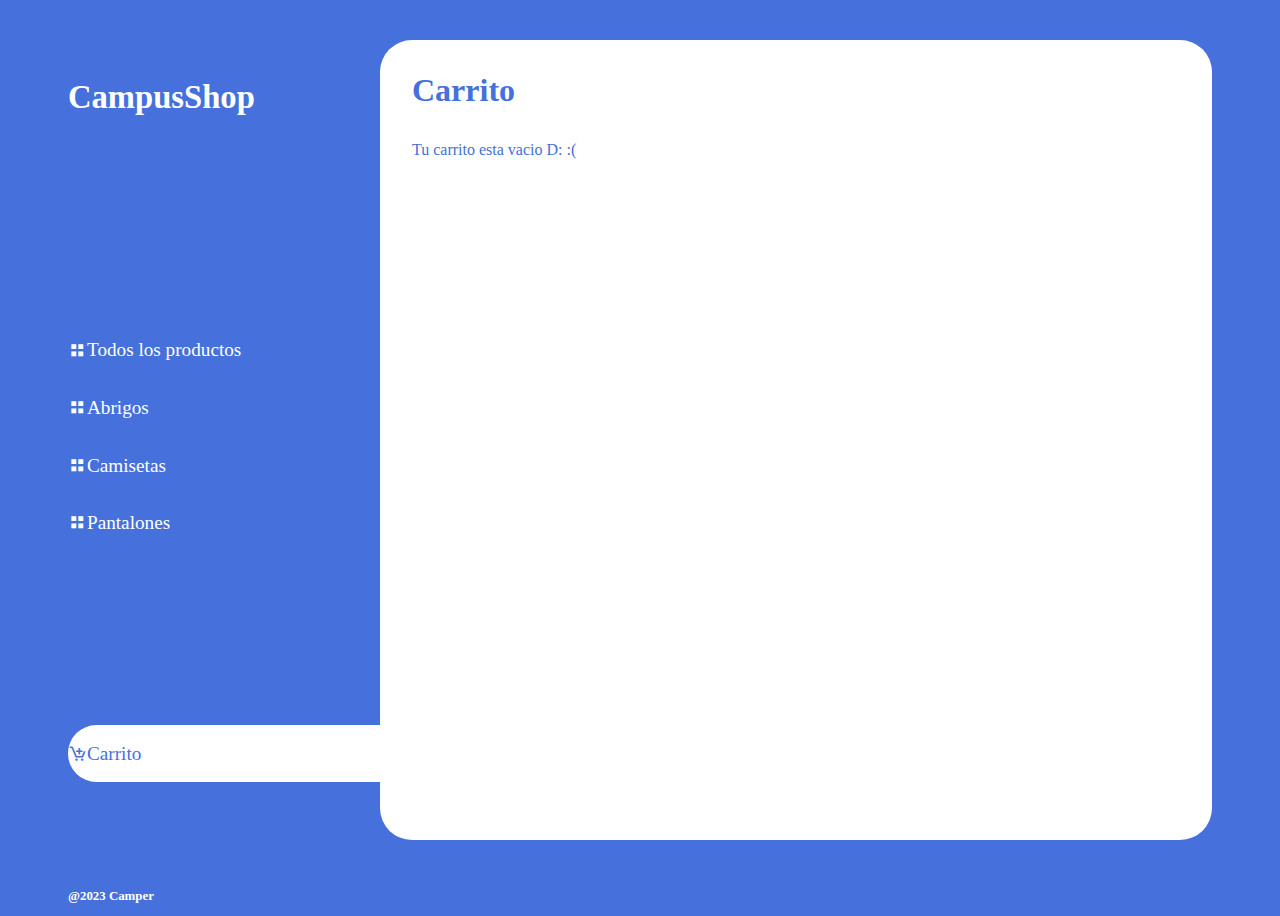
<file: Paginas/CarritoV.html>
<!DOCTYPE html>
<html lang="en">
<head>
    <meta charset="UTF-8">
    <meta name="viewport" content="width=device-width, initial-scale=1.0">
    <title>CarritoV</title>
    <link rel="stylesheet" href="/Css/CarritoV.css">
    <link href='https://unpkg.com/boxicons@2.1.4/css/boxicons.min.css' rel='stylesheet'>
</head>
<body>
    <div class="Container">
        <div class="BloqueP">
            <div class="BloqueRes">
                <input type="checkbox" id="Menu">
                <label for="Menu"><i class='bx bx-menu'></i></label>
                <div class="BloqueR">
                    <a href="/index.html">Todos</a>
                    <a href="Camisetas.html">Camisa</a>
                    <a href="Abrigos.html">Abrigo</a>
                    <a href="Pantalones.html">Pantalon</a>
                    <a href="Carrito.html">Carrito</a>
                </div>
            </div>
            <div class="BloqueT">
                <h3>CampusShop</h3>
                <div class="CajaV">
                    <div class="AllT">
                        <i class='bx bx-grid-small'></i>
                        <a href="/index.html">Todos los productos</a>
                    </div>
                    <div class="AllA">
                        <i class='bx bx-grid-small'></i>
                        <a href="Abrigos.html">Abrigos</a>
                    </div>
                    <div class="AllC">
                        <i class='bx bx-grid-small'></i>
                        <a href="Camisetas.html">Camisetas</a>
                    </div>
                    <div class="AllP">
                        <i class='bx bx-grid-small'></i>
                        <a href="Pantalones.html">Pantalones</a>
                    </div>
                </div>
                <div class="Carrito">
                    <i class='bx bx-cart-add'></i>
                    <a href="Carrito.html">Carrito</a>
                </div>
                <h6>@2023 Camper</h6>
            </div>
            <div class="BloqueO">
                <div class="Title">
                    <h3>Carrito</h3>
                </div>
                <div class="AllObj">
                    <p>Tu carrito esta vacio D: :(</p>
                </div>
            </div>
        </div>
    </div>
</body>
</html>
</file>
<file: Css/CarritoV.css>
*{
    font-family: Cambria, Cochin, Georgia, Times, 'Times New Roman', serif;
    color: white;
}
body{
    background-color: #4670DB;
}
.BloqueP{
    display: flex;
    justify-content: space-around;
    background-color: #4670DB;
    height: 100vh;
}
.BloqueP a{
    text-decoration: none;
}
.BloqueT{
    display: flex;
    flex-direction: column;
    margin-top: 2em;
    width: 10em;
    font-size: 1.2em;
}
.BloqueT h3{
    font-size: 1.7em;
}
.CajaV{
    display: flex;
    flex-direction: column;
    line-height: 3em;
    margin: 9em 0em 9em 0em;
}
.AllT,.AllA,.AllC,.AllP{
    display: flex;
    align-items: center;
}
.Carrito{
    background-color: white;
    border-radius: 2em;
    width: 40vw;
}
.Carrito a{
    color:#4670DB;
}
.Carrito i{
    color: #4670DB;
}
.All i,.AllA i,.AllT i,.AllC i,.AllP i {
    transform: scale(1.5);
}
.Carrito{
    display: flex;
    align-items: center;
    margin: 0 0 4em 0;
    line-height: 3;
}
.BloqueO{
    background-color: rgb(255, 255, 255);
    margin-top: 2em;
    padding: 0em 2em 0 2em;
    width: 60vw;
    height: 50em;
    border-radius: 2em;
}
.Title h3{
    color:#4670DB;
    font-size: 2em;
}
.BloqueO p{
    color: #4670DB;
}
.BloqueR{
    position: absolute;
    z-index: 2;
    background-color: #4670DB;
    display: flex;
    flex-direction: column;
    height: 0em;
    line-height: 1.5em;
    left: 1em;
    top: 2em;
}
input{
    display: none;
}
.BloqueR a{
    display: none;
}
#Menu:checked ~.BloqueR a{
    display: flex;
}
#Menu:checked ~.BloqueR{
    height: 8em;
    width: 8em;
    border-radius: 1em;
}

.BloqueRes{
    display: none;
}
.BloqueRes i{
    transform: scale(1.5);
}
@media screen and (max-width:600px) {
    .BloqueT{
        display: none;
    }
    .BloqueRes{
        display: block;
    }
}
</file>
